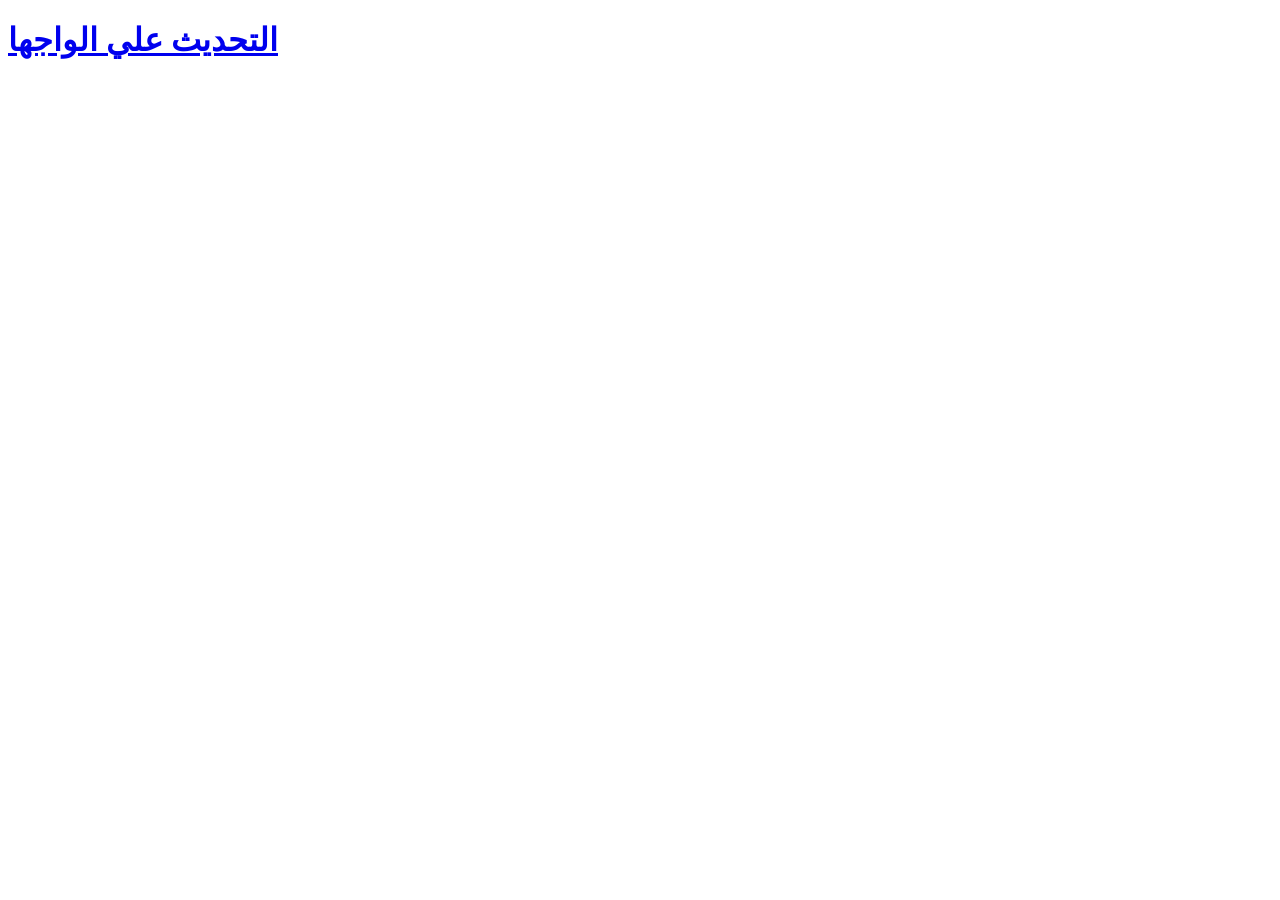
<file: index.html>
<!DOCTYPE html>
<html lang="en">
<head>
    <meta charset="UTF-8">
    <meta name="viewport" content="width=device-width, initial-scale=1.0">
    <title>test</title>
</head>
<body>
    <h1><a href="scholars/yaser/yaser.html">التحديث علي الواجها</a></h1>
</body>
</html>
</file>
